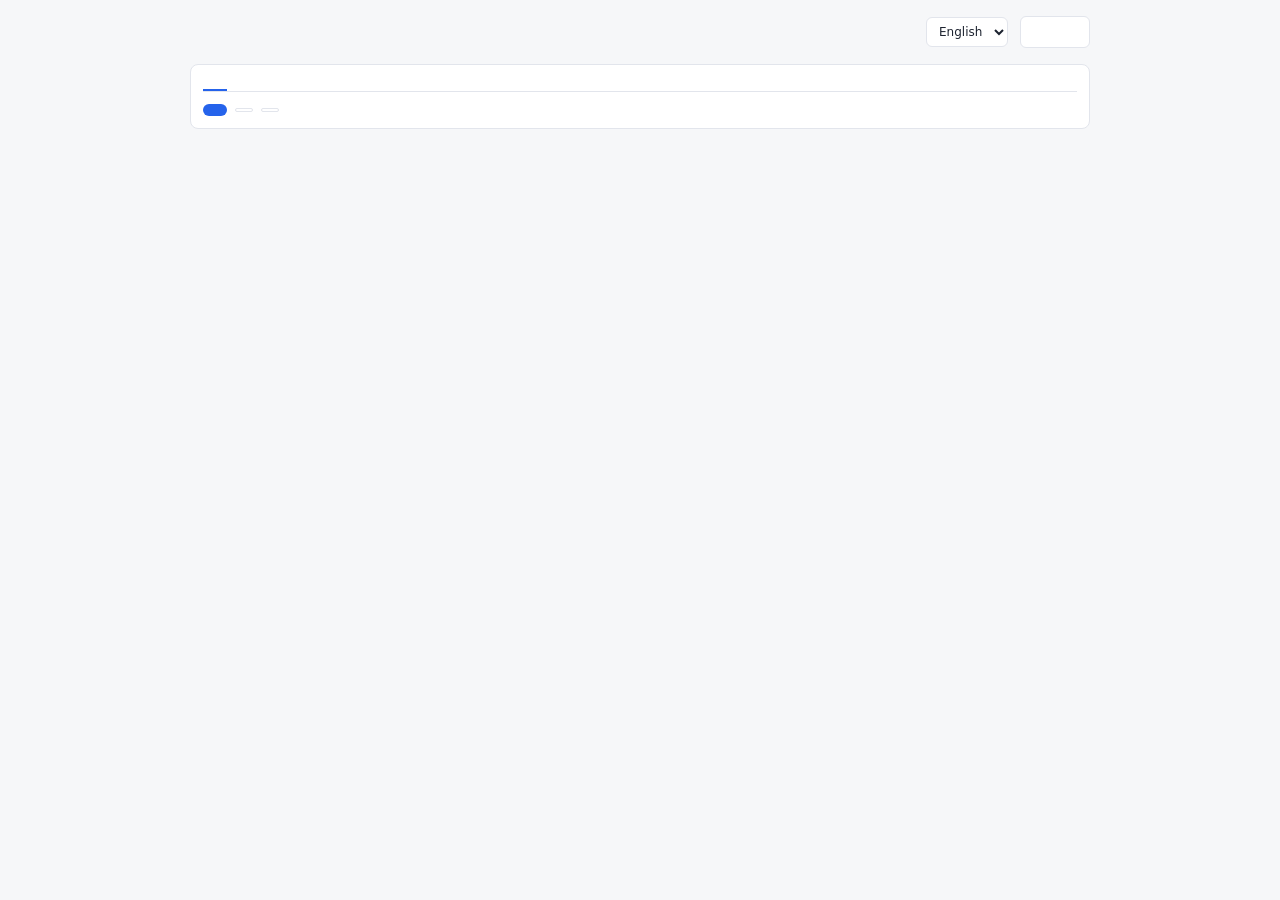
<file: devdash-extension/options.html>
<!doctype html><meta charset="utf-8"><meta name="viewport" content="width=device-width,initial-scale=1">
<title>Dashboard settings</title>
<link rel="stylesheet" href="style.css">
<div class="wrap">
  <header><h1 data-t="s_title"></h1>
    <label class="m"><span data-t="lang_l"></span> <select class="f" id="lang"><option value="en">English</option><option value="fa">فارسی</option></select></label>
    <label class="m"><span data-t="refresh_l"></span> <input id="refreshMin" type="number" min="1" max="120" style="width:70px"></label></header>
  <div class="card">
    <div class="tabs"><button class="tab on" data-tab="jira" data-t="tab_jira"></button><button class="tab" data-tab="gitlab" data-t="tab_gitlab"></button></div>
    <div id="panel"></div>
    <div class="bar2"><button id="save" data-t="save"></button><button class="s" id="test" data-t="test"></button><button class="s" id="reset" data-t="reset"></button><span id="msg" class="m"></span></div>
  </div>
</div>
<script type="module" src="options.js"></script>
</file>
<file: devdash-extension/style.css>
@font-face{font-family:Vazirmatn;src:url(fonts/Vazirmatn.woff2) format("woff2");font-weight:100 900;font-display:swap;unicode-range:U+0600-06FF,U+0750-077F,U+FB50-FDFF,U+FE70-FEFF,U+200C-200D}
:root{--bg:#f6f7f9;--card:#fff;--fg:#1d2330;--mut:#6b7385;--bd:#e2e5ec;--ac:#2563eb;--err:#c62828;--gl:#e24329;--jr:#0052cc;--ok:#2e9d57;--warn:#e0a100}
@media(prefers-color-scheme:dark){:root{--bg:#12151c;--card:#1b2029;--fg:#e6e9f0;--mut:#8b94a8;--bd:#2a3140;--ac:#6ea0ff;--err:#ff7b72;--gl:#ff8a70;--jr:#6ea0ff}}
body{margin:0;padding:16px;background:var(--bg);color:var(--fg);font:14px/1.5 Vazirmatn,system-ui,sans-serif}
header{display:flex;gap:12px;align-items:center;margin-bottom:16px;flex-wrap:wrap}h1{font-size:18px;margin:0;flex:1}
button,select,input{font:inherit}
button,select{background:var(--ac);color:#fff;border:0;border-radius:6px;padding:6px 12px;cursor:pointer}
button.s,select.s{background:none;color:var(--ac);border:1px solid var(--bd);padding:1px 8px;font-size:12px}
button.s:hover{border-color:var(--ac)}button:disabled{opacity:.5}
button.busy{cursor:progress}button.busy::before{content:"";display:inline-block;width:.8em;height:.8em;margin-inline-end:6px;vertical-align:-.1em;border:2px solid currentColor;border-top-color:transparent;border-radius:50%;animation:spin .7s linear infinite}
@keyframes spin{to{transform:rotate(360deg)}}
input,select.f{background:var(--card);color:var(--fg);border:1px solid var(--bd);border-radius:6px;padding:6px 8px;box-sizing:border-box}
#kpi{display:grid;grid-template-columns:repeat(auto-fit,minmax(170px,1fr));gap:12px;margin-bottom:16px}
.tile{background:var(--card);border:1px solid var(--bd);border-top:3px solid var(--c);border-radius:8px;padding:10px 12px;cursor:pointer;text-align:start;color:var(--fg)}
.tile:hover{border-color:var(--c)}.tile .v{font-size:28px;font-weight:700;line-height:1.1}.tile .l{color:var(--mut);font-size:12px}
.tile .new{color:var(--ok);font-size:12px;font-weight:600}.tile.err .v{color:var(--err)}
#bar{display:flex;height:10px;border-radius:5px;overflow:hidden;background:var(--bd);margin:6px 0 2px}
main{display:grid;grid-template-columns:repeat(2,minmax(0,1fr));gap:16px;align-items:start}
main section{margin:0}
main>p{grid-column:1/-1}
@media(max-width:1100px){main{grid-template-columns:minmax(0,1fr)}}
section,.card{background:var(--card);border:1px solid var(--bd);border-radius:8px;padding:12px;margin-bottom:16px;overflow-x:auto}
h2{font-size:15px;margin:0 0 8px}
.tabs{display:flex;gap:4px;border-bottom:1px solid var(--bd);margin-bottom:8px;flex-wrap:wrap}
.tab{background:none;color:var(--mut);border-radius:6px 6px 0 0;border-bottom:2px solid transparent}
.tab.on{color:var(--fg);border-bottom-color:var(--ac);font-weight:600}
.n{background:var(--bd);color:var(--fg);border-radius:10px;padding:0 7px;font-size:12px;margin-inline-start:6px}
table{width:100%;border-collapse:collapse}th{color:var(--mut);font-size:12px;font-weight:600;text-align:start;padding:4px 8px;white-space:nowrap}
td{padding:6px 8px;border-top:1px solid var(--bd);vertical-align:top}tr:hover td{background:color-mix(in srgb,var(--ac) 6%,transparent)}
a{color:var(--ac);text-decoration:none}a:hover{text-decoration:underline}
.m{color:var(--mut);font-size:12px}.err{color:var(--err)}.k{font-weight:600;direction:ltr;display:inline-block;white-space:nowrap}
.acts{display:flex;gap:6px;flex-wrap:wrap}.nw{white-space:nowrap}
.pill{border-radius:10px;padding:0 8px;font-size:12px;background:var(--bd);white-space:nowrap}
.done{background:var(--ok);color:#fff}.indeterminate{background:var(--warn);color:#000}
.badge{background:var(--ok);color:#fff;border-radius:4px;padding:0 5px;font-size:11px;margin-inline-end:6px}
.menu{position:fixed;z-index:10;background:var(--card);border:1px solid var(--bd);border-radius:8px;box-shadow:0 6px 20px rgba(0,0,0,.25);padding:4px;min-width:170px;display:flex;flex-direction:column}
.menu button{background:none;color:var(--fg);text-align:start;border-radius:4px}.menu button:hover{background:color-mix(in srgb,var(--ac) 15%,transparent)}
.age-warn,.age-bad{border-radius:10px;padding:0 8px;font-size:12px;font-weight:600;white-space:nowrap}
.age-warn{background:var(--warn);color:#000}.age-bad{background:var(--err);color:#fff}
.sm{font-size:11px}
#toast{position:fixed;bottom:16px;inset-inline-start:16px;background:var(--fg);color:var(--bg);padding:8px 14px;border-radius:6px;display:none}
/* options */
.wrap{max-width:900px;margin:0 auto}
.row{display:grid;grid-template-columns:160px 1fr;gap:8px;align-items:center;margin-bottom:8px}.row input,.row select{width:100%}
.qrow{display:grid;grid-template-columns:200px 1fr auto;gap:8px;margin-bottom:6px}
.bar2{display:flex;gap:8px;align-items:center;margin-top:12px;flex-wrap:wrap}
.ltr{direction:ltr;text-align:left}
</file>
